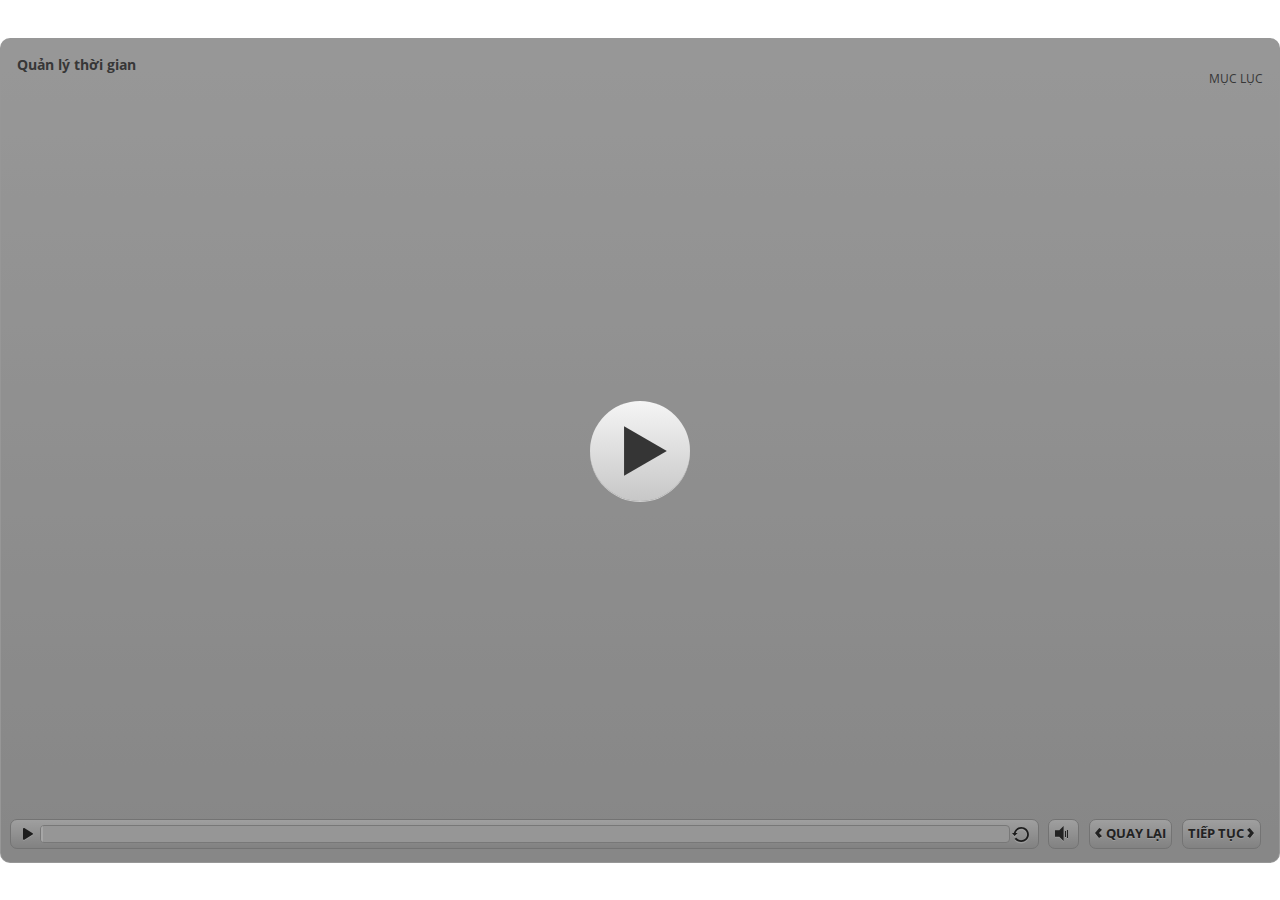
<file: index.html>
﻿<!doctype html>
<html lang="vi-VN">
<head>
  <meta charset="utf-8">
  <!-- Created using Storyline 360 - http://www.articulate.com  -->
  <!-- version: 3.71.29339.0 -->
  <title>Qu&#7843;n l&#253; th&#7901;i gian</title>
  <meta http-equiv="x-ua-compatible" content="IE=edge"/>
  <meta name="viewport" content="width=device-width,initial-scale=1,user-scalable=no,shrink-to-fit=no,minimal-ui"/>
  <meta name="apple-mobile-web-app-capable" content="yes"/>
  <style>
    html, body { height: 100%; padding: 0; margin: 0 }
    #app { height: 100%; width: 100%; }
  </style>

  <script>
    window.DS = {};
    window.globals = {
      DATA_PATH_BASE: '',
      HAS_FRAME: true,
      HAS_SLIDE: true,

      lmsPresent: false,
      tinCanPresent: false,
      cmi5Present: false,
      aoSupport: false,
      scale: 'show all',
      captureRc: false,
      browserSize: 'optimal',
      bgColor: '#FFFFFF',
      features: 'AccessibleVideo,ConnectionMessages,FullScreenToggle,InsertSvgPicture,LayerPresentAsDialog,MultipleQuizTracking,UpdatedScrollingPanels,UpdatedThemeEditor',
      themeName: 'classic',
      preloaderColor: '#FFFFFF',
      suppressAnalytics: false,
      productChannel: 'stable',
      publishSource: 'storyline',
      aid: 'aid|c01c4871-4eff-4276-aeba-0bfe13cdf75f',
      cid: '650bb4d1-d7fe-4c91-928c-034f897bebfb',
      playerVersion: '3.71.29339.0',
      publishTimestamp: '2023-06-23T04:06:10.6542884Z',
      maxIosVideoElements: 10,
      connectionSettings: { },

      
      parseParams: function(qs) {
        if (window.globals.parsedParams != null) {
          return window.globals.parsedParams;
        }
        qs = (qs || window.location.search.substr(1)).split('+').join(' ');
        var params = {},
            tokens,
            re = /[?&]?([^=]+)=([^&]*)/g;

        while (tokens = re.exec(qs)) {
          params[decodeURIComponent(tokens[1]).trim()] =
            decodeURIComponent(tokens[2]).trim();
        }
        window.globals.parsedParams = params;
        return params;
      }

    };
  </script>
  <script>
    var isIe11 = ('ActiveXObject' in window || window.MSBlobBuilder != null)
      && window.msCrypto != null && !window.ActiveXObject;
    if (isIe11) {
      window.globals.unsupportedBrowser = true;
      document.write(atob('[base64]'));
    }
  </script>
  
  <script>window.THREE = { };</script>
  
</head>
<body style="background: #FFFFFF" class="cs-HTML theme-classic">
  <!-- 360 -->
  <script>!function(e){var i=/iPhone/i,o=/iPod/i,n=/iPad/i,t=/(?=.*\bAndroid\b)(?=.*\bMobile\b)/i,d=/Android/i,s=/(?=.*\bAndroid\b)(?=.*\bSD4930UR\b)/i,b=/(?=.*\bAndroid\b)(?=.*\b(?:KFOT|KFTT|KFJWI|KFJWA|KFSOWI|KFTHWI|KFTHWA|KFAPWI|KFAPWA|KFARWI|KFASWI|KFSAWI|KFSAWA)\b)/i,r=/IEMobile/i,h=/(?=.*\bWindows\b)(?=.*\bARM\b)/i,a=/BlackBerry/i,l=/BB10/i,p=/Opera Mini/i,f=/(CriOS|Chrome)(?=.*\bMobile\b)/i,u=/(?=.*\bFirefox\b)(?=.*\bMobile\b)/i,c=new RegExp("(?:Nexus 7|BNTV250|Kindle Fire|Silk|GT-P1000)","i"),w=function(e,i){return e.test(i)},A=function(e){var A=e||navigator.userAgent,v=A.split("[FBAN");if(void 0!==v[1]&&(A=v[0]),this.apple={phone:w(i,A),ipod:w(o,A),tablet:!w(i,A)&&w(n,A),device:w(i,A)||w(o,A)||w(n,A)},this.amazon={phone:w(s,A),tablet:!w(s,A)&&w(b,A),device:w(s,A)||w(b,A)},this.android={phone:w(s,A)||w(t,A),tablet:!w(s,A)&&!w(t,A)&&(w(b,A)||w(d,A)),device:w(s,A)||w(b,A)||w(t,A)||w(d,A)},this.windows={phone:w(r,A),tablet:w(h,A),device:w(r,A)||w(h,A)},this.other={blackberry:w(a,A),blackberry10:w(l,A),opera:w(p,A),firefox:w(u,A),chrome:w(f,A),device:w(a,A)||w(l,A)||w(p,A)||w(u,A)||w(f,A)},this.seven_inch=w(c,A),this.any=this.apple.device||this.android.device||this.windows.device||this.other.device||this.seven_inch,this.phone=this.apple.phone||this.android.phone||this.windows.phone,this.tablet=this.apple.tablet||this.android.tablet||this.windows.tablet,"undefined"==typeof window)return this},v=function(){var e=new A;return e.Class=A,e};"undefined"!=typeof module&&module.exports&&"undefined"==typeof window?module.exports=A:"undefined"!=typeof module&&module.exports&&"undefined"!=typeof window?module.exports=v():"function"==typeof define&&define.amd?define("isMobile",[],e.isMobile=v()):e.isMobile=v()}(this);
    window.isMobile.apple.tablet = window.isMobile.apple.tablet ||
      (navigator.platform === 'MacIntel' && navigator.maxTouchPoints > 1);
    window.isMobile.apple.device = window.isMobile.apple.device || window.isMobile.apple.tablet;
    window.isMobile.tablet = window.isMobile.tablet || window.isMobile.apple.tablet;
    window.isMobile.any = window.isMobile.any || window.isMobile.apple.tablet;
  </script>

  <div id="focus-sink" tabindex="-1"></div>

  <div id="preso"></div>
  <script>
    (function() {

      var classTypes = [ 'desktop', 'mobile', 'phone', 'tablet' ];

      var addDeviceClasses = function(prefix, testObj) {
        var curr, i;
        for (i = 0; i < classTypes.length; i++) {
          curr = classTypes[i];
          if (testObj[curr]) {
            document.body.classList.add(prefix + curr);
          }
        }
      };

      var params = window.globals.parseParams(),
          isDevicePreview = params.devicepreview === '1',
          isPhoneOverride = params.deviceType === 'phone' || (isDevicePreview && params.phone == '1'),
          isTabletOverride = (params.deviceType === 'tablet' || isDevicePreview) && !isPhoneOverride,
          isMobileOverride = isPhoneOverride || isTabletOverride;

      var deviceView = {
        desktop: !window.isMobile.any && !isMobileOverride,
        mobile: window.isMobile.any || isMobileOverride,
        phone: isPhoneOverride || (window.isMobile.phone && !isTabletOverride),
        tablet: isTabletOverride || window.isMobile.tablet
      };

      window.globals.deviceView = deviceView;
      window.isMobile.desktop = !window.isMobile.any;
      window.isMobile.mobile = window.isMobile.any;

      addDeviceClasses('view-', deviceView);

    })();
  </script>
  
  <script src='story_content/user.js' type=text/javascript></script>
  <div class="slide-loader"></div>

  <script>
    if (window.globals.deviceView.isMobile) { var doc = document, loader = doc.body.querySelector('.slide-loader'); [ 1, 2, 3 ].forEach(function(n) { var d = doc.createElement('div'); d.style.backgroundColor = window.globals.preloaderColor; d.classList.add('mobile-loader-dot'); d.classList.add('dot' + n); loader.appendChild(d); }); }
  </script>

  <div class="mobile-load-title-overlay" style="display: none">
    <div class="mobile-load-title">Qu&#7843;n l&#253; th&#7901;i gian</div>
  </div>

  <div class="mobile-chrome-warning"></div>

  
<style>
  .warn-connection-dialog {
    display: none;
    background: transparent;
    pointer-events: none;
    position: fixed;
    left: 0;
    top: 0;
    width: 100%;
    height: 100%;
    z-index: 999;
  }

  .warn-connection-content {
    border-radius: 4px;
    background: white;
    border: 1px solid #E7E7E7;
    color: #333333;
    box-shadow: 0 2px 4px rgba(0, 0, 0, 0.25);
    transition: all 150ms ease-out;
    position: absolute;
    white-space: nowrap;
  }

  .view-phone.is-landscape .warn-connection-content {
    left: 23px;
    bottom: 23px;
  }

  .view-tablet.is-landscape .warn-connection-content {
    left: 50%;
    top: 20px;
    transform: translateX(-50%);
  }

  .is-portrait .warn-connection-content {
    transform: translate(-50%, calc(-100% - 15px));
  }

  .warn-connection-content p {
    display: inline-block;
    margin: 0 8px 0 0;
    line-height: 33px;
    font-size: 11px;
  }

  .warn-connection-content svg {
    position: relative;
    vertical-align: middle;
    margin: 0 2px 2px 8px;
  }

  .view-desktop .warn-connection-content {
    left: 1.5em;
    bottom: 1.5em;
  }

  .view-desktop .warn-connection-content p {
    font-size: 1.1em;
  }

  .is-offline .warn-connection-dialog {
    display: block;
  }

  .is-offline .cs-panel * {
    pointer-events: none !important;
  }

  .is-offline .cs-panel {
    pointer-events: all !important;
  }

  .is-offline #nav-controls * {
    pointer-events: none !important;
  }

  .is-offline #nav-controls {
    pointer-events: all !important;
  }
</style>

<div class="warn-connection-dialog">
  <div class="warn-connection-content">
    <svg width="17" height="15" viewBox="0 0 17 15" xmlns="http://www.w3.org/2000/svg">
      <path fill="#8F0000" stroke="white" d="M16.07,12.98 L15.88,12.23 L9.51,1.21 C8.97,0.26,7.6,0.26,7.06,1.21 L0.69,12.23 C0.15,13.16,0.81,14.36,1.91,14.36 H14.65 C15.47,14.36,16.05,13.7,16.07,12.98 Z"/>
      <path fill="white" stroke="white" d="M8.58,5.5 C8.35,5.28,8.5,5.35,8.21,5.32 C8.09,5.35,7.97,5.49,7.96,5.67 C7.97,5.79,7.98,5.92,7.98,6.04 L7.98,6.04 C7.99,6.17,8,6.31,8.01,6.43 L8.01,6.44 C8.03,6.92,8.06,7.41,8.09,7.9 L8.09,7.9 C8.12,8.39,8.14,8.88,8.17,9.37 C8.17,9.39,8.18,9.42,8.2,9.44 C8.23,9.46,8.25,9.47,8.28,9.47 C8.31,9.47,8.34,9.46,8.35,9.44 C8.37,9.43,8.38,9.4,8.39,9.35 L8.39,9.34 C8.39,9.24,8.4,9.15,8.4,9.05 L8.4,9.05 C8.41,8.96,8.41,8.86,8.42,8.75 C8.43,8.44,8.45,8.12,8.47,7.81 L8.47,7.81 C8.49,7.49,8.51,7.18,8.53,6.87 C8.55,6.46,8.56,6.05,8.59,5.64 L8.6,5.62 C8.6,5.57,8.59,5.53,8.58,5.5 L8.21,5.32 Z"/>
      <circle fill="white" stroke="white" cx="8.3" cy="11.35" r="0.3"/>
    </svg>
    <p>You are offline. Trying to reconnect...</p>
  </div>
</div>

<script>
  (function() {
    window.DS.connection = {
      warningShown: false,
      assets: {},
      loadingAssetGroup: false,
      retryDelay: 500
    };

    // @TODO this is POC code and can be cleaned up a bit more if we move forward
    // with the feature



    // The `window.globals.features` variable must be set in `webpack.dev.config` when testing locally - it is not enough
    // to have it in the data - but it must be set there as well.
    var useConnectionMessages = window.AbortController != null &&
      window.location.protocol != 'file:' &&
      window.globals.features.indexOf('ConnectionMessages') != -1;

    window.DS.connection.useConnectionMessages = useConnectionMessages

    var assetCount = 0;
    var checkLoadedId;
    var connectionSettings = window.globals.connectionSettings;

    if (useConnectionMessages && connectionSettings != null) {
      var contentEl = document.querySelector('.warn-connection-content');
      var messageEl = contentEl.querySelector('p')

      if (connectionSettings.useDarkTheme) {
        contentEl.style.borderColor = '#BABBBA';
        contentEl.style.backgroundColor = '#282828';
        contentEl.style.color = '#FFFFFF';
      }

      if (connectionSettings.message != null) {
        messageEl.textContent = window.decodeURIComponent(connectionSettings.message);
      }
    }

    function checkAssetsReady() {
      for (var i in DS.connection.assets) {
        if (!DS.connection.assets[i].success) {
          return false;
        }
      }
      return true;
    }

    function stopAssetGroup() {
      if (!useConnectionMessages) { return; }

      assetCount = 0;

      DS.connection.oldAssetGroup = DS.connection.assets;
      DS.connection.assets = {};
      DS.connection.loadingAssetGroup = false;
      clearInterval(checkLoadedId);
    }

    function startAssetGroup() {
      if (!useConnectionMessages) { return; }
      var ticks = 0;
      clearInterval(checkLoadedId);
      checkLoadedId = setInterval(function() {
        var loaded = 0;
        if (assetCount === 0 && loaded === 0) {
          clearInterval(checkLoadedId);
          return;
        }

        for (var i in DS.connection.assets) {
          if (DS.connection.assets[i].success) {
            loaded++;
          }
        }

        if (assetCount === loaded && checkAssetsReady()) {
          for (var i in DS.connection.assets) {
            if (DS.connection.assets[i].action) {
              DS.connection.assets[i].action();
            }
          }
          hideWarning();
          stopAssetGroup();
        }
      }, 100)
    }

    function requiredAsset(url, action, retry, type) {
      if (!useConnectionMessages) { return; }
      if (DS.connection.assets[url]) { return; }

      DS.connection.assets[url] = {
        success: false, action: action, retry: retry, type: type
      };
      assetCount = Object.keys(DS.connection.assets).length;
      if (!DS.connection.loadingAssetGroup) {
        startAssetGroup();
      }
      DS.connection.loadingAssetGroup = true;
    }

    function assetLoaded(url) {
      if (!useConnectionMessages) { return; }
      if (DS.connection.assets[url]) {
        DS.connection.assets[url].success = true;
      }
    }

    function assetFailed(url) {
      if (!useConnectionMessages) { return; }
      if (!DS.connection.assets[url]) {
        if (/\.js$/.test(url)) {
          setTimeout(function() {
            if (DS.connection.lastSlideLoaded != null) {
              DS.connection.lastSlideLoaded();
            }
          }, DS.connection.retryDelay);
        }
        return;
      }
      if (!DS.connection.warningShown) { showWarning(); }
      if (DS.connection.assets[url].retry) {
        setTimeout(function() {
          if (!DS.connection.assets[url].success) {
            DS.connection.assets[url].retry()
          }
        }, DS.connection.retryDelay);
      }
    }

    function hideWarning() {
      document.body.classList.remove('is-offline');
      DS.connection.warningShown = false;
    }
    DS.connection.hideWarning = hideWarning

    function showWarning(btn) {
      document.body.classList.add('is-offline')
      DS.connection.warningShown = true;
      updateWarningPosition();
    }

    function updateWarningPosition() {
      if (!DS.connection.warningShown) {
        return;
      }

      var isPortrait = document.body.classList.contains('is-portrait');
      var warningEl = document.querySelector('.warn-connection-content');

      if (isPortrait) {
        var slide = document.querySelector('.primary-slide');
        var slideRect = slide.getBoundingClientRect();

        warningEl.style.top = `${slideRect.top}px`
        warningEl.style.left = `${slideRect.left + slideRect.width / 2}px`
      } else {
        warningEl.style.top = null;
        warningEl.style.left = null;
      }

      window.requestAnimationFrame(updateWarningPosition);
    }

    // these will all be noops if the feature flag isn't set in
    // the data and `window.globals.features`
    DS.connection.requiredAsset = requiredAsset;
    DS.connection.assetLoaded = assetLoaded;
    DS.connection.assetFailed = assetFailed;
    DS.connection.stopAssetGroup = stopAssetGroup;
    DS.connection.startAssetGroup = startAssetGroup;
  })();
</script>


  <script>
    
    if (window.autoSpider && window.vInterfaceObject) {
      document.querySelector('.mobile-load-title-overlay').style.display = 'none';
    }
  </script>

  

  <link rel="stylesheet" href="html5/data/css/output.min.css" data-noprefix/>
</body>
<script src="html5/lib/scripts/bootstrapper.min.js"></script>
</html>
</file>
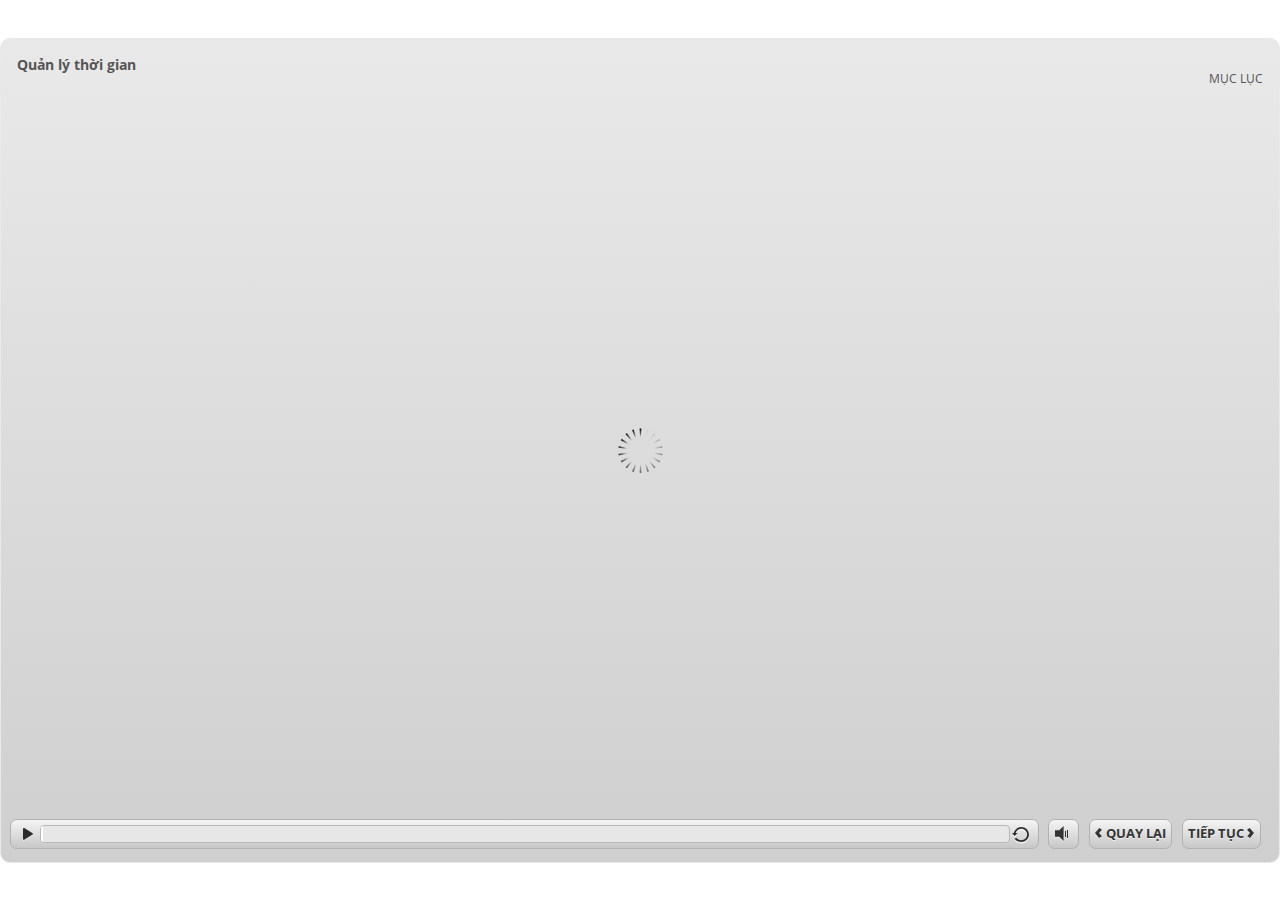
<file: index_lms.html>
<!doctype html>
<html lang="vi-VN">
<head>
  <meta charset="utf-8">
  <!-- Created using Storyline 360 - http://www.articulate.com  -->
  <!-- version: 3.71.29339.0 -->
  <title>Qu&#7843;n l&#253; th&#7901;i gian</title>
  <meta http-equiv="x-ua-compatible" content="IE=edge"/>
  <meta name="viewport" content="width=device-width,initial-scale=1,user-scalable=no,shrink-to-fit=no,minimal-ui"/>
  <meta name="apple-mobile-web-app-capable" content="yes"/>
  <style>
    html, body { height: 100%; padding: 0; margin: 0 }
    #app { height: 100%; width: 100%; }
  </style>

  <script>
    window.DS = {};
    window.globals = {
      DATA_PATH_BASE: '',
      HAS_FRAME: true,
      HAS_SLIDE: true,

      lmsPresent: true,
      tinCanPresent: false,
      cmi5Present: false,
      aoSupport: false,
      scale: 'show all',
      captureRc: false,
      browserSize: 'optimal',
      bgColor: '#FFFFFF',
      features: 'AccessibleVideo,ConnectionMessages,FullScreenToggle,InsertSvgPicture,LayerPresentAsDialog,MultipleQuizTracking,UpdatedScrollingPanels,UpdatedThemeEditor',
      themeName: 'classic',
      preloaderColor: '#FFFFFF',
      suppressAnalytics: false,
      productChannel: 'stable',
      publishSource: 'storyline',
      aid: 'aid|c01c4871-4eff-4276-aeba-0bfe13cdf75f',
      cid: '650bb4d1-d7fe-4c91-928c-034f897bebfb',
      playerVersion: '3.71.29339.0',
      publishTimestamp: '2023-06-23T04:06:10.6642630Z',
      maxIosVideoElements: 10,
      connectionSettings: { },

      
      parseParams: function(qs) {
        if (window.globals.parsedParams != null) {
          return window.globals.parsedParams;
        }
        qs = (qs || window.location.search.substr(1)).split('+').join(' ');
        var params = {},
            tokens,
            re = /[?&]?([^=]+)=([^&]*)/g;

        while (tokens = re.exec(qs)) {
          params[decodeURIComponent(tokens[1]).trim()] =
            decodeURIComponent(tokens[2]).trim();
        }
        window.globals.parsedParams = params;
        return params;
      }

    };
  </script>
  <script>
    var isIe11 = ('ActiveXObject' in window || window.MSBlobBuilder != null)
      && window.msCrypto != null && !window.ActiveXObject;
    if (isIe11) {
      window.globals.unsupportedBrowser = true;
      document.write(atob('[base64]'));
    }
  </script>
  <script src="lms/scormdriver.js" charset="utf-8"></script>
  <script>window.THREE = { };</script>
  
</head>
<body style="background: #FFFFFF" class="cs-HTML theme-classic">
  <!-- 360 -->
  <script>!function(e){var i=/iPhone/i,o=/iPod/i,n=/iPad/i,t=/(?=.*\bAndroid\b)(?=.*\bMobile\b)/i,d=/Android/i,s=/(?=.*\bAndroid\b)(?=.*\bSD4930UR\b)/i,b=/(?=.*\bAndroid\b)(?=.*\b(?:KFOT|KFTT|KFJWI|KFJWA|KFSOWI|KFTHWI|KFTHWA|KFAPWI|KFAPWA|KFARWI|KFASWI|KFSAWI|KFSAWA)\b)/i,r=/IEMobile/i,h=/(?=.*\bWindows\b)(?=.*\bARM\b)/i,a=/BlackBerry/i,l=/BB10/i,p=/Opera Mini/i,f=/(CriOS|Chrome)(?=.*\bMobile\b)/i,u=/(?=.*\bFirefox\b)(?=.*\bMobile\b)/i,c=new RegExp("(?:Nexus 7|BNTV250|Kindle Fire|Silk|GT-P1000)","i"),w=function(e,i){return e.test(i)},A=function(e){var A=e||navigator.userAgent,v=A.split("[FBAN");if(void 0!==v[1]&&(A=v[0]),this.apple={phone:w(i,A),ipod:w(o,A),tablet:!w(i,A)&&w(n,A),device:w(i,A)||w(o,A)||w(n,A)},this.amazon={phone:w(s,A),tablet:!w(s,A)&&w(b,A),device:w(s,A)||w(b,A)},this.android={phone:w(s,A)||w(t,A),tablet:!w(s,A)&&!w(t,A)&&(w(b,A)||w(d,A)),device:w(s,A)||w(b,A)||w(t,A)||w(d,A)},this.windows={phone:w(r,A),tablet:w(h,A),device:w(r,A)||w(h,A)},this.other={blackberry:w(a,A),blackberry10:w(l,A),opera:w(p,A),firefox:w(u,A),chrome:w(f,A),device:w(a,A)||w(l,A)||w(p,A)||w(u,A)||w(f,A)},this.seven_inch=w(c,A),this.any=this.apple.device||this.android.device||this.windows.device||this.other.device||this.seven_inch,this.phone=this.apple.phone||this.android.phone||this.windows.phone,this.tablet=this.apple.tablet||this.android.tablet||this.windows.tablet,"undefined"==typeof window)return this},v=function(){var e=new A;return e.Class=A,e};"undefined"!=typeof module&&module.exports&&"undefined"==typeof window?module.exports=A:"undefined"!=typeof module&&module.exports&&"undefined"!=typeof window?module.exports=v():"function"==typeof define&&define.amd?define("isMobile",[],e.isMobile=v()):e.isMobile=v()}(this);
    window.isMobile.apple.tablet = window.isMobile.apple.tablet ||
      (navigator.platform === 'MacIntel' && navigator.maxTouchPoints > 1);
    window.isMobile.apple.device = window.isMobile.apple.device || window.isMobile.apple.tablet;
    window.isMobile.tablet = window.isMobile.tablet || window.isMobile.apple.tablet;
    window.isMobile.any = window.isMobile.any || window.isMobile.apple.tablet;
  </script>

  <div id="focus-sink" tabindex="-1"></div>

  <div id="preso"></div>
  <script>
    (function() {

      var classTypes = [ 'desktop', 'mobile', 'phone', 'tablet' ];

      var addDeviceClasses = function(prefix, testObj) {
        var curr, i;
        for (i = 0; i < classTypes.length; i++) {
          curr = classTypes[i];
          if (testObj[curr]) {
            document.body.classList.add(prefix + curr);
          }
        }
      };

      var params = window.globals.parseParams(),
          isDevicePreview = params.devicepreview === '1',
          isPhoneOverride = params.deviceType === 'phone' || (isDevicePreview && params.phone == '1'),
          isTabletOverride = (params.deviceType === 'tablet' || isDevicePreview) && !isPhoneOverride,
          isMobileOverride = isPhoneOverride || isTabletOverride;

      var deviceView = {
        desktop: !window.isMobile.any && !isMobileOverride,
        mobile: window.isMobile.any || isMobileOverride,
        phone: isPhoneOverride || (window.isMobile.phone && !isTabletOverride),
        tablet: isTabletOverride || window.isMobile.tablet
      };

      window.globals.deviceView = deviceView;
      window.isMobile.desktop = !window.isMobile.any;
      window.isMobile.mobile = window.isMobile.any;

      addDeviceClasses('view-', deviceView);

    })();
  </script>
  
  <script src='story_content/user.js' type=text/javascript></script>
  <div class="slide-loader"></div>

  <script>
    if (window.globals.deviceView.isMobile) { var doc = document, loader = doc.body.querySelector('.slide-loader'); [ 1, 2, 3 ].forEach(function(n) { var d = doc.createElement('div'); d.style.backgroundColor = window.globals.preloaderColor; d.classList.add('mobile-loader-dot'); d.classList.add('dot' + n); loader.appendChild(d); }); }
  </script>

  <div class="mobile-load-title-overlay" style="display: none">
    <div class="mobile-load-title">Qu&#7843;n l&#253; th&#7901;i gian</div>
  </div>

  <div class="mobile-chrome-warning"></div>

  
<style>
  .warn-connection-dialog {
    display: none;
    background: transparent;
    pointer-events: none;
    position: fixed;
    left: 0;
    top: 0;
    width: 100%;
    height: 100%;
    z-index: 999;
  }

  .warn-connection-content {
    border-radius: 4px;
    background: white;
    border: 1px solid #E7E7E7;
    color: #333333;
    box-shadow: 0 2px 4px rgba(0, 0, 0, 0.25);
    transition: all 150ms ease-out;
    position: absolute;
    white-space: nowrap;
  }

  .view-phone.is-landscape .warn-connection-content {
    left: 23px;
    bottom: 23px;
  }

  .view-tablet.is-landscape .warn-connection-content {
    left: 50%;
    top: 20px;
    transform: translateX(-50%);
  }

  .is-portrait .warn-connection-content {
    transform: translate(-50%, calc(-100% - 15px));
  }

  .warn-connection-content p {
    display: inline-block;
    margin: 0 8px 0 0;
    line-height: 33px;
    font-size: 11px;
  }

  .warn-connection-content svg {
    position: relative;
    vertical-align: middle;
    margin: 0 2px 2px 8px;
  }

  .view-desktop .warn-connection-content {
    left: 1.5em;
    bottom: 1.5em;
  }

  .view-desktop .warn-connection-content p {
    font-size: 1.1em;
  }

  .is-offline .warn-connection-dialog {
    display: block;
  }

  .is-offline .cs-panel * {
    pointer-events: none !important;
  }

  .is-offline .cs-panel {
    pointer-events: all !important;
  }

  .is-offline #nav-controls * {
    pointer-events: none !important;
  }

  .is-offline #nav-controls {
    pointer-events: all !important;
  }
</style>

<div class="warn-connection-dialog">
  <div class="warn-connection-content">
    <svg width="17" height="15" viewBox="0 0 17 15" xmlns="http://www.w3.org/2000/svg">
      <path fill="#8F0000" stroke="white" d="M16.07,12.98 L15.88,12.23 L9.51,1.21 C8.97,0.26,7.6,0.26,7.06,1.21 L0.69,12.23 C0.15,13.16,0.81,14.36,1.91,14.36 H14.65 C15.47,14.36,16.05,13.7,16.07,12.98 Z"/>
      <path fill="white" stroke="white" d="M8.58,5.5 C8.35,5.28,8.5,5.35,8.21,5.32 C8.09,5.35,7.97,5.49,7.96,5.67 C7.97,5.79,7.98,5.92,7.98,6.04 L7.98,6.04 C7.99,6.17,8,6.31,8.01,6.43 L8.01,6.44 C8.03,6.92,8.06,7.41,8.09,7.9 L8.09,7.9 C8.12,8.39,8.14,8.88,8.17,9.37 C8.17,9.39,8.18,9.42,8.2,9.44 C8.23,9.46,8.25,9.47,8.28,9.47 C8.31,9.47,8.34,9.46,8.35,9.44 C8.37,9.43,8.38,9.4,8.39,9.35 L8.39,9.34 C8.39,9.24,8.4,9.15,8.4,9.05 L8.4,9.05 C8.41,8.96,8.41,8.86,8.42,8.75 C8.43,8.44,8.45,8.12,8.47,7.81 L8.47,7.81 C8.49,7.49,8.51,7.18,8.53,6.87 C8.55,6.46,8.56,6.05,8.59,5.64 L8.6,5.62 C8.6,5.57,8.59,5.53,8.58,5.5 L8.21,5.32 Z"/>
      <circle fill="white" stroke="white" cx="8.3" cy="11.35" r="0.3"/>
    </svg>
    <p>You are offline. Trying to reconnect...</p>
  </div>
</div>

<script>
  (function() {
    window.DS.connection = {
      warningShown: false,
      assets: {},
      loadingAssetGroup: false,
      retryDelay: 500
    };

    // @TODO this is POC code and can be cleaned up a bit more if we move forward
    // with the feature



    // The `window.globals.features` variable must be set in `webpack.dev.config` when testing locally - it is not enough
    // to have it in the data - but it must be set there as well.
    var useConnectionMessages = window.AbortController != null &&
      window.location.protocol != 'file:' &&
      window.globals.features.indexOf('ConnectionMessages') != -1;

    window.DS.connection.useConnectionMessages = useConnectionMessages

    var assetCount = 0;
    var checkLoadedId;
    var connectionSettings = window.globals.connectionSettings;

    if (useConnectionMessages && connectionSettings != null) {
      var contentEl = document.querySelector('.warn-connection-content');
      var messageEl = contentEl.querySelector('p')

      if (connectionSettings.useDarkTheme) {
        contentEl.style.borderColor = '#BABBBA';
        contentEl.style.backgroundColor = '#282828';
        contentEl.style.color = '#FFFFFF';
      }

      if (connectionSettings.message != null) {
        messageEl.textContent = window.decodeURIComponent(connectionSettings.message);
      }
    }

    function checkAssetsReady() {
      for (var i in DS.connection.assets) {
        if (!DS.connection.assets[i].success) {
          return false;
        }
      }
      return true;
    }

    function stopAssetGroup() {
      if (!useConnectionMessages) { return; }

      assetCount = 0;

      DS.connection.oldAssetGroup = DS.connection.assets;
      DS.connection.assets = {};
      DS.connection.loadingAssetGroup = false;
      clearInterval(checkLoadedId);
    }

    function startAssetGroup() {
      if (!useConnectionMessages) { return; }
      var ticks = 0;
      clearInterval(checkLoadedId);
      checkLoadedId = setInterval(function() {
        var loaded = 0;
        if (assetCount === 0 && loaded === 0) {
          clearInterval(checkLoadedId);
          return;
        }

        for (var i in DS.connection.assets) {
          if (DS.connection.assets[i].success) {
            loaded++;
          }
        }

        if (assetCount === loaded && checkAssetsReady()) {
          for (var i in DS.connection.assets) {
            if (DS.connection.assets[i].action) {
              DS.connection.assets[i].action();
            }
          }
          hideWarning();
          stopAssetGroup();
        }
      }, 100)
    }

    function requiredAsset(url, action, retry, type) {
      if (!useConnectionMessages) { return; }
      if (DS.connection.assets[url]) { return; }

      DS.connection.assets[url] = {
        success: false, action: action, retry: retry, type: type
      };
      assetCount = Object.keys(DS.connection.assets).length;
      if (!DS.connection.loadingAssetGroup) {
        startAssetGroup();
      }
      DS.connection.loadingAssetGroup = true;
    }

    function assetLoaded(url) {
      if (!useConnectionMessages) { return; }
      if (DS.connection.assets[url]) {
        DS.connection.assets[url].success = true;
      }
    }

    function assetFailed(url) {
      if (!useConnectionMessages) { return; }
      if (!DS.connection.assets[url]) {
        if (/\.js$/.test(url)) {
          setTimeout(function() {
            if (DS.connection.lastSlideLoaded != null) {
              DS.connection.lastSlideLoaded();
            }
          }, DS.connection.retryDelay);
        }
        return;
      }
      if (!DS.connection.warningShown) { showWarning(); }
      if (DS.connection.assets[url].retry) {
        setTimeout(function() {
          if (!DS.connection.assets[url].success) {
            DS.connection.assets[url].retry()
          }
        }, DS.connection.retryDelay);
      }
    }

    function hideWarning() {
      document.body.classList.remove('is-offline');
      DS.connection.warningShown = false;
    }
    DS.connection.hideWarning = hideWarning

    function showWarning(btn) {
      document.body.classList.add('is-offline')
      DS.connection.warningShown = true;
      updateWarningPosition();
    }

    function updateWarningPosition() {
      if (!DS.connection.warningShown) {
        return;
      }

      var isPortrait = document.body.classList.contains('is-portrait');
      var warningEl = document.querySelector('.warn-connection-content');

      if (isPortrait) {
        var slide = document.querySelector('.primary-slide');
        var slideRect = slide.getBoundingClientRect();

        warningEl.style.top = `${slideRect.top}px`
        warningEl.style.left = `${slideRect.left + slideRect.width / 2}px`
      } else {
        warningEl.style.top = null;
        warningEl.style.left = null;
      }

      window.requestAnimationFrame(updateWarningPosition);
    }

    // these will all be noops if the feature flag isn't set in
    // the data and `window.globals.features`
    DS.connection.requiredAsset = requiredAsset;
    DS.connection.assetLoaded = assetLoaded;
    DS.connection.assetFailed = assetFailed;
    DS.connection.stopAssetGroup = stopAssetGroup;
    DS.connection.startAssetGroup = startAssetGroup;
  })();
</script>


  <script>
    
    if (window.autoSpider && window.vInterfaceObject) {
      document.querySelector('.mobile-load-title-overlay').style.display = 'none';
    }
  </script>

  

  <link rel="stylesheet" href="html5/data/css/output.min.css" data-noprefix/>
</body>
<script src="html5/lib/scripts/bootstrapper.min.js"></script>
</html>
</file>
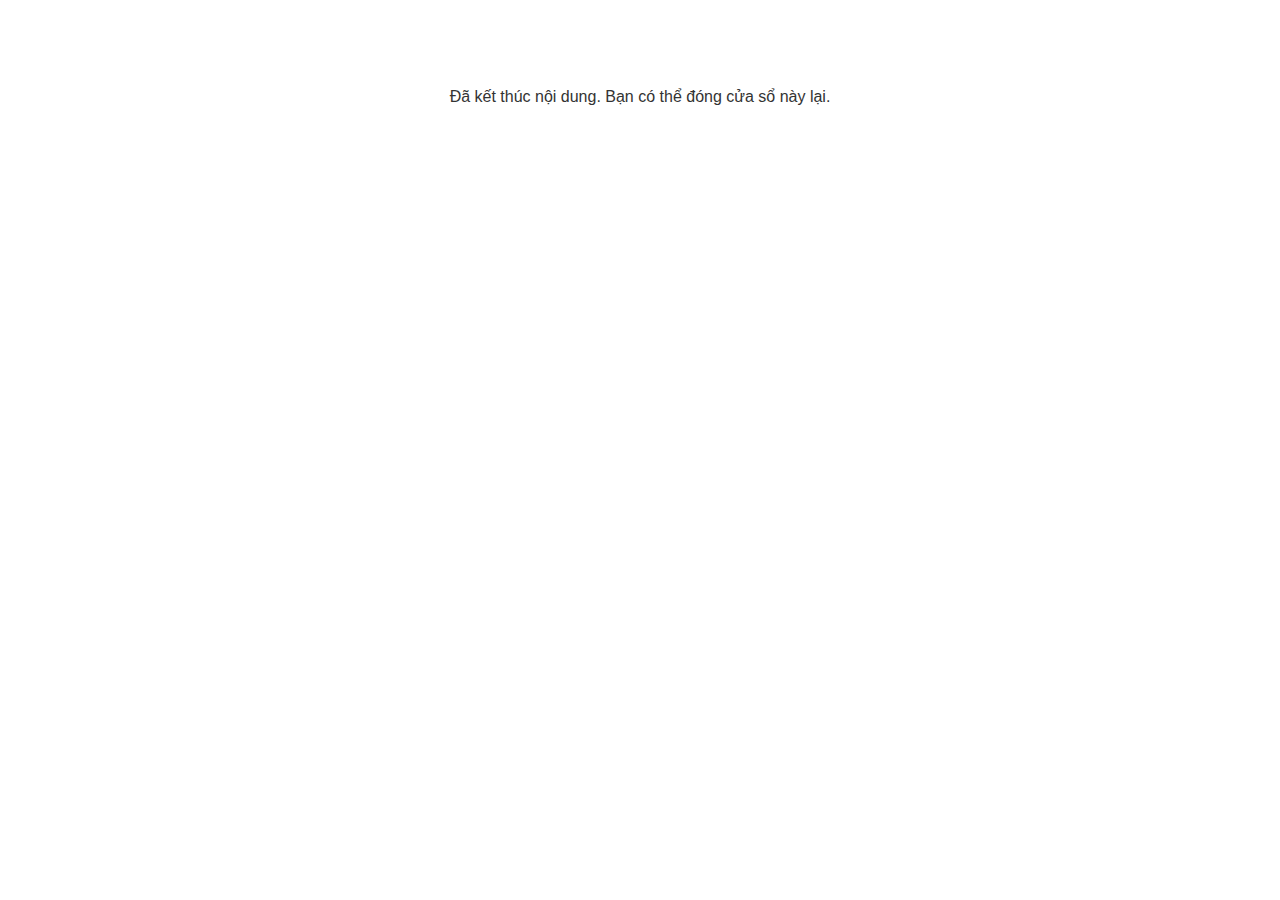
<file: lms/goodbye.html>
<!doctype html>
<html>
<body style="background-color: #ffffff;">

<p role="alert" style="color: #333333;font-family: Open Sans, articulate, tahoma, arial;font-size: medium;text-align: center;">
<br><br><br><br>
Đã kết thúc nội dung. Bạn có thể đóng cửa sổ này lại.
</p>

</body>
</html>
</file>
